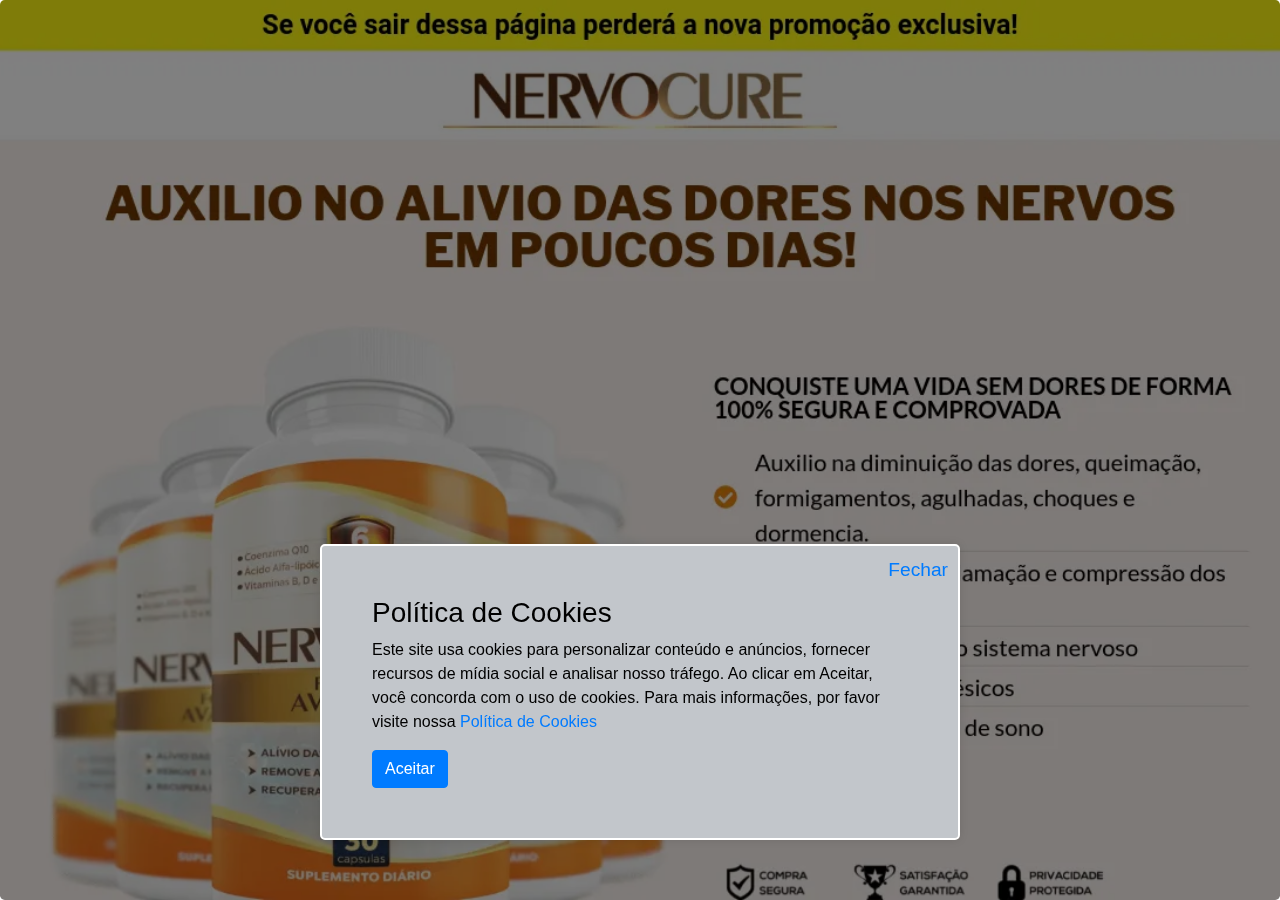
<file: index.html>
<!DOCTYPE html>

    <html lang="pt-PT">

    
<!-- Added by HTTrack --><meta http-equiv="content-type" content="text/html;charset=UTF-8" /><!-- /Added by HTTrack -->
<head>

        
    <meta itemprop="name" content="My Blog">
    <meta itemprop="description" content="My WordPress Blog">
    <meta name="description" content="My WordPress Blog">
    <meta property="og:title" content="My Blog"/>
    <meta property="og:description" content="My WordPress Blog"><meta property="og:url" content="nervocure.html">
    <meta property="og:type" content="website"><meta name="twitter:title" content="My Blog">
    <meta name="twitter:description" content="My WordPress Blog">
    <meta name="twitter:card" content="summary"><meta name="viewport" content="width=device-width, initial-scale=1.0"> <title>Nervocure</title>        <meta charset="UTF-8">
        <link rel="stylesheet" href="wp-content/plugins/super-presell/assets/bootstrap/css/bootstrap.min.css">

        <style>

            .topCopyDesk {
                display: block;
            }

            .topCopyMobi {
                display: none;
            }

            .cookie-popup {
                position: fixed;
                bottom: 60px;
                left: 50%;
                transform: translateX(-50%);
                background-color: #C2C6CB;
                border: white 2px solid;
                color: black;
                padding: 50px;
                border-radius: 5px;
                z-index: 1000;
                box-shadow: 0 0 10px rgba(0, 0, 0, 0.1);
            }

            .close-btn {
                background: none;
                border: none;
                font-size: 1.2rem;
                position: absolute;
                top: 10px;
                right: 10px;
                cursor: pointer;
            }

            @media (max-width: 767px) {

                .topCopyDesk {
                    display: none;
                }

                .topCopyMobi {
                    display: block;
                }

                .cookie-popupMob {
                    position: fixed;
                    bottom: 60px;
                    left: 5%;
                    max-width: 90%;
                    background-color: #C2C6CB;
                    border: white 2px solid;
                    color: black;
                    padding: 50px;
                    border-radius: 5px;
                    z-index: 1000;
                    box-shadow: 0 0 10px rgba(0, 0, 0, 0.1);
                }

            }
        </style>
            <link rel="icon" href="nervocure.jpg" type="image/jpeg">

    </head>
    <body style="background-color: #ffffff;">

    
    <div class="topCopyDesk">
        <div class="jumbotron d-flex align-items-center min-vh-100" style="background-color: #ffffff; padding: 0px; margin:0px; height: 100%;  background-image: url([data-uri]); filter: brightness(50%); background-position: top; background-size: cover; background-repeat: no-repeat;">
            <div class="container"></div>
        </div>

        <div class="cookie-popup">
            <a href="./nervocure.html" class="close-btn" id="close-popup">Fechar</a>
            <h3>Política de Cookies</h3>
            <p>
                Este site usa cookies para personalizar conteúdo e anúncios, fornecer recursos de mídia social e analisar nosso tráfego. Ao clicar em Aceitar, você concorda com o uso de cookies. Para mais informações, por favor visite nossa <a href="./nervocure.html">Política de Cookies</a>
            </p>
            <a href="./nervocure.html" id="accept-cookies" class="btn btn-primary">Aceitar</a>
        </div>
    </div>

    <div class="topCopyMobi">
        <div class="jumbotron d-flex align-items-center min-vh-100" style="background-color: #ffffff; padding: 0px; margin:0px; height: 100%; background-image: url([data-uri]); filter: brightness(50%); background-position: top; background-size: cover; background-repeat: no-repeat;">
            <div class="container"></div>
        </div>

        <div  class="cookie-popupMob">
            <a href="./nervocure.html" class="close-btn" id="close-popup">Fechar</a>
            <h3>Política de Cookies</h3>
            <p>
                Este site usa cookies para personalizar conteúdo e anúncios, fornecer recursos de mídia social e analisar nosso tráfego. Ao clicar em Aceitar, você concorda com o uso de cookies. Para mais informações, por favor visite nossa <a href="./nervocure.html">Política de Cookies</a>
            </p>
            <a href="./nervocure.html" id="accept-cookies" class="btn btn-primary">Aceitar</a>
        </div>

    </div>

    <script type='text/javascript' src='wp-content/plugins/super-presell/assets/js/jquery.min.js'></script>

    

        </body>
    
</html>
</file>
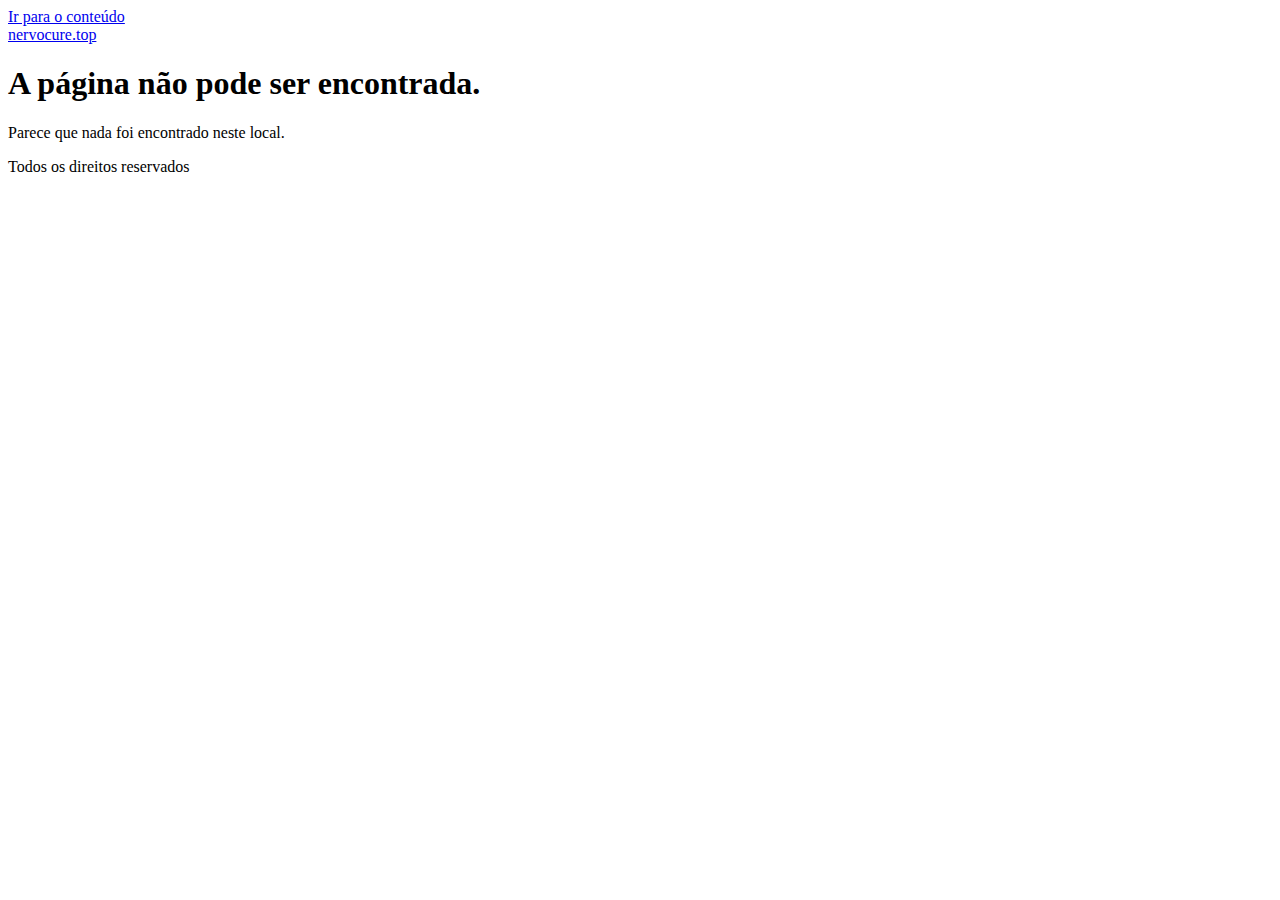
<file: OPR/index.html>
<!doctype html>
<html lang="pt-BR">
<head>
	<meta charset="UTF-8">
	<meta name="viewport" content="width=device-width, initial-scale=1">
	<link rel="profile" href="https://gmpg.org/xfn/11">
	<title>Página não encontrada &#8211; nervocure.top</title>
<meta name='robots' content='max-image-preview:large' />
<link rel="alternate" type="application/rss+xml" title="Feed para nervocure.top &raquo;" href="https://nervocure.top/feed/" />
<link rel="alternate" type="application/rss+xml" title="Feed de comentários para nervocure.top &raquo;" href="https://nervocure.top/comments/feed/" />
<script>
window._wpemojiSettings = {"baseUrl":"https:\/\/s.w.org\/images\/core\/emoji\/15.0.3\/72x72\/","ext":".png","svgUrl":"https:\/\/s.w.org\/images\/core\/emoji\/15.0.3\/svg\/","svgExt":".svg","source":{"concatemoji":"https:\/\/nervocure.top\/wp-includes\/js\/wp-emoji-release.min.js?ver=6.5.5"}};
/*! This file is auto-generated */
!function(i,n){var o,s,e;function c(e){try{var t={supportTests:e,timestamp:(new Date).valueOf()};sessionStorage.setItem(o,JSON.stringify(t))}catch(e){}}function p(e,t,n){e.clearRect(0,0,e.canvas.width,e.canvas.height),e.fillText(t,0,0);var t=new Uint32Array(e.getImageData(0,0,e.canvas.width,e.canvas.height).data),r=(e.clearRect(0,0,e.canvas.width,e.canvas.height),e.fillText(n,0,0),new Uint32Array(e.getImageData(0,0,e.canvas.width,e.canvas.height).data));return t.every(function(e,t){return e===r[t]})}function u(e,t,n){switch(t){case"flag":return n(e,"\ud83c\udff3\ufe0f\u200d\u26a7\ufe0f","\ud83c\udff3\ufe0f\u200b\u26a7\ufe0f")?!1:!n(e,"\ud83c\uddfa\ud83c\uddf3","\ud83c\uddfa\u200b\ud83c\uddf3")&&!n(e,"\ud83c\udff4\udb40\udc67\udb40\udc62\udb40\udc65\udb40\udc6e\udb40\udc67\udb40\udc7f","\ud83c\udff4\u200b\udb40\udc67\u200b\udb40\udc62\u200b\udb40\udc65\u200b\udb40\udc6e\u200b\udb40\udc67\u200b\udb40\udc7f");case"emoji":return!n(e,"\ud83d\udc26\u200d\u2b1b","\ud83d\udc26\u200b\u2b1b")}return!1}function f(e,t,n){var r="undefined"!=typeof WorkerGlobalScope&&self instanceof WorkerGlobalScope?new OffscreenCanvas(300,150):i.createElement("canvas"),a=r.getContext("2d",{willReadFrequently:!0}),o=(a.textBaseline="top",a.font="600 32px Arial",{});return e.forEach(function(e){o[e]=t(a,e,n)}),o}function t(e){var t=i.createElement("script");t.src=e,t.defer=!0,i.head.appendChild(t)}"undefined"!=typeof Promise&&(o="wpEmojiSettingsSupports",s=["flag","emoji"],n.supports={everything:!0,everythingExceptFlag:!0},e=new Promise(function(e){i.addEventListener("DOMContentLoaded",e,{once:!0})}),new Promise(function(t){var n=function(){try{var e=JSON.parse(sessionStorage.getItem(o));if("object"==typeof e&&"number"==typeof e.timestamp&&(new Date).valueOf()<e.timestamp+604800&&"object"==typeof e.supportTests)return e.supportTests}catch(e){}return null}();if(!n){if("undefined"!=typeof Worker&&"undefined"!=typeof OffscreenCanvas&&"undefined"!=typeof URL&&URL.createObjectURL&&"undefined"!=typeof Blob)try{var e="postMessage("+f.toString()+"("+[JSON.stringify(s),u.toString(),p.toString()].join(",")+"));",r=new Blob([e],{type:"text/javascript"}),a=new Worker(URL.createObjectURL(r),{name:"wpTestEmojiSupports"});return void(a.onmessage=function(e){c(n=e.data),a.terminate(),t(n)})}catch(e){}c(n=f(s,u,p))}t(n)}).then(function(e){for(var t in e)n.supports[t]=e[t],n.supports.everything=n.supports.everything&&n.supports[t],"flag"!==t&&(n.supports.everythingExceptFlag=n.supports.everythingExceptFlag&&n.supports[t]);n.supports.everythingExceptFlag=n.supports.everythingExceptFlag&&!n.supports.flag,n.DOMReady=!1,n.readyCallback=function(){n.DOMReady=!0}}).then(function(){return e}).then(function(){var e;n.supports.everything||(n.readyCallback(),(e=n.source||{}).concatemoji?t(e.concatemoji):e.wpemoji&&e.twemoji&&(t(e.twemoji),t(e.wpemoji)))}))}((window,document),window._wpemojiSettings);
</script>
<style id='wp-emoji-styles-inline-css'>

	img.wp-smiley, img.emoji {
		display: inline !important;
		border: none !important;
		box-shadow: none !important;
		height: 1em !important;
		width: 1em !important;
		margin: 0 0.07em !important;
		vertical-align: -0.1em !important;
		background: none !important;
		padding: 0 !important;
	}
</style>
<link rel='stylesheet' id='wp-block-library-css' href='https://nervocure.top/wp-includes/css/dist/block-library/style.min.css?ver=6.5.5' media='all' />
<style id='classic-theme-styles-inline-css'>
/*! This file is auto-generated */
.wp-block-button__link{color:#fff;background-color:#32373c;border-radius:9999px;box-shadow:none;text-decoration:none;padding:calc(.667em + 2px) calc(1.333em + 2px);font-size:1.125em}.wp-block-file__button{background:#32373c;color:#fff;text-decoration:none}
</style>
<style id='global-styles-inline-css'>
body{--wp--preset--color--black: #000000;--wp--preset--color--cyan-bluish-gray: #abb8c3;--wp--preset--color--white: #ffffff;--wp--preset--color--pale-pink: #f78da7;--wp--preset--color--vivid-red: #cf2e2e;--wp--preset--color--luminous-vivid-orange: #ff6900;--wp--preset--color--luminous-vivid-amber: #fcb900;--wp--preset--color--light-green-cyan: #7bdcb5;--wp--preset--color--vivid-green-cyan: #00d084;--wp--preset--color--pale-cyan-blue: #8ed1fc;--wp--preset--color--vivid-cyan-blue: #0693e3;--wp--preset--color--vivid-purple: #9b51e0;--wp--preset--gradient--vivid-cyan-blue-to-vivid-purple: linear-gradient(135deg,rgba(6,147,227,1) 0%,rgb(155,81,224) 100%);--wp--preset--gradient--light-green-cyan-to-vivid-green-cyan: linear-gradient(135deg,rgb(122,220,180) 0%,rgb(0,208,130) 100%);--wp--preset--gradient--luminous-vivid-amber-to-luminous-vivid-orange: linear-gradient(135deg,rgba(252,185,0,1) 0%,rgba(255,105,0,1) 100%);--wp--preset--gradient--luminous-vivid-orange-to-vivid-red: linear-gradient(135deg,rgba(255,105,0,1) 0%,rgb(207,46,46) 100%);--wp--preset--gradient--very-light-gray-to-cyan-bluish-gray: linear-gradient(135deg,rgb(238,238,238) 0%,rgb(169,184,195) 100%);--wp--preset--gradient--cool-to-warm-spectrum: linear-gradient(135deg,rgb(74,234,220) 0%,rgb(151,120,209) 20%,rgb(207,42,186) 40%,rgb(238,44,130) 60%,rgb(251,105,98) 80%,rgb(254,248,76) 100%);--wp--preset--gradient--blush-light-purple: linear-gradient(135deg,rgb(255,206,236) 0%,rgb(152,150,240) 100%);--wp--preset--gradient--blush-bordeaux: linear-gradient(135deg,rgb(254,205,165) 0%,rgb(254,45,45) 50%,rgb(107,0,62) 100%);--wp--preset--gradient--luminous-dusk: linear-gradient(135deg,rgb(255,203,112) 0%,rgb(199,81,192) 50%,rgb(65,88,208) 100%);--wp--preset--gradient--pale-ocean: linear-gradient(135deg,rgb(255,245,203) 0%,rgb(182,227,212) 50%,rgb(51,167,181) 100%);--wp--preset--gradient--electric-grass: linear-gradient(135deg,rgb(202,248,128) 0%,rgb(113,206,126) 100%);--wp--preset--gradient--midnight: linear-gradient(135deg,rgb(2,3,129) 0%,rgb(40,116,252) 100%);--wp--preset--font-size--small: 13px;--wp--preset--font-size--medium: 20px;--wp--preset--font-size--large: 36px;--wp--preset--font-size--x-large: 42px;--wp--preset--spacing--20: 0.44rem;--wp--preset--spacing--30: 0.67rem;--wp--preset--spacing--40: 1rem;--wp--preset--spacing--50: 1.5rem;--wp--preset--spacing--60: 2.25rem;--wp--preset--spacing--70: 3.38rem;--wp--preset--spacing--80: 5.06rem;--wp--preset--shadow--natural: 6px 6px 9px rgba(0, 0, 0, 0.2);--wp--preset--shadow--deep: 12px 12px 50px rgba(0, 0, 0, 0.4);--wp--preset--shadow--sharp: 6px 6px 0px rgba(0, 0, 0, 0.2);--wp--preset--shadow--outlined: 6px 6px 0px -3px rgba(255, 255, 255, 1), 6px 6px rgba(0, 0, 0, 1);--wp--preset--shadow--crisp: 6px 6px 0px rgba(0, 0, 0, 1);}:where(.is-layout-flex){gap: 0.5em;}:where(.is-layout-grid){gap: 0.5em;}body .is-layout-flex{display: flex;}body .is-layout-flex{flex-wrap: wrap;align-items: center;}body .is-layout-flex > *{margin: 0;}body .is-layout-grid{display: grid;}body .is-layout-grid > *{margin: 0;}:where(.wp-block-columns.is-layout-flex){gap: 2em;}:where(.wp-block-columns.is-layout-grid){gap: 2em;}:where(.wp-block-post-template.is-layout-flex){gap: 1.25em;}:where(.wp-block-post-template.is-layout-grid){gap: 1.25em;}.has-black-color{color: var(--wp--preset--color--black) !important;}.has-cyan-bluish-gray-color{color: var(--wp--preset--color--cyan-bluish-gray) !important;}.has-white-color{color: var(--wp--preset--color--white) !important;}.has-pale-pink-color{color: var(--wp--preset--color--pale-pink) !important;}.has-vivid-red-color{color: var(--wp--preset--color--vivid-red) !important;}.has-luminous-vivid-orange-color{color: var(--wp--preset--color--luminous-vivid-orange) !important;}.has-luminous-vivid-amber-color{color: var(--wp--preset--color--luminous-vivid-amber) !important;}.has-light-green-cyan-color{color: var(--wp--preset--color--light-green-cyan) !important;}.has-vivid-green-cyan-color{color: var(--wp--preset--color--vivid-green-cyan) !important;}.has-pale-cyan-blue-color{color: var(--wp--preset--color--pale-cyan-blue) !important;}.has-vivid-cyan-blue-color{color: var(--wp--preset--color--vivid-cyan-blue) !important;}.has-vivid-purple-color{color: var(--wp--preset--color--vivid-purple) !important;}.has-black-background-color{background-color: var(--wp--preset--color--black) !important;}.has-cyan-bluish-gray-background-color{background-color: var(--wp--preset--color--cyan-bluish-gray) !important;}.has-white-background-color{background-color: var(--wp--preset--color--white) !important;}.has-pale-pink-background-color{background-color: var(--wp--preset--color--pale-pink) !important;}.has-vivid-red-background-color{background-color: var(--wp--preset--color--vivid-red) !important;}.has-luminous-vivid-orange-background-color{background-color: var(--wp--preset--color--luminous-vivid-orange) !important;}.has-luminous-vivid-amber-background-color{background-color: var(--wp--preset--color--luminous-vivid-amber) !important;}.has-light-green-cyan-background-color{background-color: var(--wp--preset--color--light-green-cyan) !important;}.has-vivid-green-cyan-background-color{background-color: var(--wp--preset--color--vivid-green-cyan) !important;}.has-pale-cyan-blue-background-color{background-color: var(--wp--preset--color--pale-cyan-blue) !important;}.has-vivid-cyan-blue-background-color{background-color: var(--wp--preset--color--vivid-cyan-blue) !important;}.has-vivid-purple-background-color{background-color: var(--wp--preset--color--vivid-purple) !important;}.has-black-border-color{border-color: var(--wp--preset--color--black) !important;}.has-cyan-bluish-gray-border-color{border-color: var(--wp--preset--color--cyan-bluish-gray) !important;}.has-white-border-color{border-color: var(--wp--preset--color--white) !important;}.has-pale-pink-border-color{border-color: var(--wp--preset--color--pale-pink) !important;}.has-vivid-red-border-color{border-color: var(--wp--preset--color--vivid-red) !important;}.has-luminous-vivid-orange-border-color{border-color: var(--wp--preset--color--luminous-vivid-orange) !important;}.has-luminous-vivid-amber-border-color{border-color: var(--wp--preset--color--luminous-vivid-amber) !important;}.has-light-green-cyan-border-color{border-color: var(--wp--preset--color--light-green-cyan) !important;}.has-vivid-green-cyan-border-color{border-color: var(--wp--preset--color--vivid-green-cyan) !important;}.has-pale-cyan-blue-border-color{border-color: var(--wp--preset--color--pale-cyan-blue) !important;}.has-vivid-cyan-blue-border-color{border-color: var(--wp--preset--color--vivid-cyan-blue) !important;}.has-vivid-purple-border-color{border-color: var(--wp--preset--color--vivid-purple) !important;}.has-vivid-cyan-blue-to-vivid-purple-gradient-background{background: var(--wp--preset--gradient--vivid-cyan-blue-to-vivid-purple) !important;}.has-light-green-cyan-to-vivid-green-cyan-gradient-background{background: var(--wp--preset--gradient--light-green-cyan-to-vivid-green-cyan) !important;}.has-luminous-vivid-amber-to-luminous-vivid-orange-gradient-background{background: var(--wp--preset--gradient--luminous-vivid-amber-to-luminous-vivid-orange) !important;}.has-luminous-vivid-orange-to-vivid-red-gradient-background{background: var(--wp--preset--gradient--luminous-vivid-orange-to-vivid-red) !important;}.has-very-light-gray-to-cyan-bluish-gray-gradient-background{background: var(--wp--preset--gradient--very-light-gray-to-cyan-bluish-gray) !important;}.has-cool-to-warm-spectrum-gradient-background{background: var(--wp--preset--gradient--cool-to-warm-spectrum) !important;}.has-blush-light-purple-gradient-background{background: var(--wp--preset--gradient--blush-light-purple) !important;}.has-blush-bordeaux-gradient-background{background: var(--wp--preset--gradient--blush-bordeaux) !important;}.has-luminous-dusk-gradient-background{background: var(--wp--preset--gradient--luminous-dusk) !important;}.has-pale-ocean-gradient-background{background: var(--wp--preset--gradient--pale-ocean) !important;}.has-electric-grass-gradient-background{background: var(--wp--preset--gradient--electric-grass) !important;}.has-midnight-gradient-background{background: var(--wp--preset--gradient--midnight) !important;}.has-small-font-size{font-size: var(--wp--preset--font-size--small) !important;}.has-medium-font-size{font-size: var(--wp--preset--font-size--medium) !important;}.has-large-font-size{font-size: var(--wp--preset--font-size--large) !important;}.has-x-large-font-size{font-size: var(--wp--preset--font-size--x-large) !important;}
.wp-block-navigation a:where(:not(.wp-element-button)){color: inherit;}
:where(.wp-block-post-template.is-layout-flex){gap: 1.25em;}:where(.wp-block-post-template.is-layout-grid){gap: 1.25em;}
:where(.wp-block-columns.is-layout-flex){gap: 2em;}:where(.wp-block-columns.is-layout-grid){gap: 2em;}
.wp-block-pullquote{font-size: 1.5em;line-height: 1.6;}
</style>
<link rel='stylesheet' id='hello-elementor-css' href='https://nervocure.top/wp-content/themes/hello-elementor/style.min.css?ver=3.1.0' media='all' />
<link rel='stylesheet' id='hello-elementor-theme-style-css' href='https://nervocure.top/wp-content/themes/hello-elementor/theme.min.css?ver=3.1.0' media='all' />
<link rel='stylesheet' id='hello-elementor-header-footer-css' href='https://nervocure.top/wp-content/themes/hello-elementor/header-footer.min.css?ver=3.1.0' media='all' />
<link rel='stylesheet' id='elementor-frontend-css' href='https://nervocure.top/wp-content/plugins/elementor/assets/css/frontend-lite.min.css?ver=3.22.2' media='all' />
<link rel='stylesheet' id='elementor-post-5-css' href='https://nervocure.top/wp-content/uploads/elementor/css/post-5.css?ver=1719243953' media='all' />
<link rel='stylesheet' id='google-fonts-1-css' href='https://fonts.googleapis.com/css?family=Roboto%3A100%2C100italic%2C200%2C200italic%2C300%2C300italic%2C400%2C400italic%2C500%2C500italic%2C600%2C600italic%2C700%2C700italic%2C800%2C800italic%2C900%2C900italic%7CRoboto+Slab%3A100%2C100italic%2C200%2C200italic%2C300%2C300italic%2C400%2C400italic%2C500%2C500italic%2C600%2C600italic%2C700%2C700italic%2C800%2C800italic%2C900%2C900italic&#038;display=swap&#038;ver=6.5.5' media='all' />
<link rel="preconnect" href="https://fonts.gstatic.com/" crossorigin><link rel="https://api.w.org/" href="https://nervocure.top/wp-json/" /><link rel="EditURI" type="application/rsd+xml" title="RSD" href="https://nervocure.top/xmlrpc.php?rsd" />
<meta name="generator" content="WordPress 6.5.5" />
<meta name="generator" content="Elementor 3.22.2; features: e_optimized_assets_loading, e_optimized_css_loading, e_font_icon_svg, additional_custom_breakpoints, e_optimized_control_loading, e_lazyload; settings: css_print_method-external, google_font-enabled, font_display-swap">
			<style>
				.e-con.e-parent:nth-of-type(n+4):not(.e-lazyloaded):not(.e-no-lazyload),
				.e-con.e-parent:nth-of-type(n+4):not(.e-lazyloaded):not(.e-no-lazyload) * {
					background-image: none !important;
				}
				@media screen and (max-height: 1024px) {
					.e-con.e-parent:nth-of-type(n+3):not(.e-lazyloaded):not(.e-no-lazyload),
					.e-con.e-parent:nth-of-type(n+3):not(.e-lazyloaded):not(.e-no-lazyload) * {
						background-image: none !important;
					}
				}
				@media screen and (max-height: 640px) {
					.e-con.e-parent:nth-of-type(n+2):not(.e-lazyloaded):not(.e-no-lazyload),
					.e-con.e-parent:nth-of-type(n+2):not(.e-lazyloaded):not(.e-no-lazyload) * {
						background-image: none !important;
					}
				}
			</style>
			</head>
<body class="error404 elementor-default elementor-kit-5">


<a class="skip-link screen-reader-text" href="#content">Ir para o conteúdo</a>

<header id="site-header" class="site-header dynamic-header ">
	<div class="header-inner">
		<div class="site-branding show-title">
							<div class="site-title show">
					<a href="https://ev.braip.com/ref?pv=projk628&af=afinegg39v" title="Página inicial" rel="home">
						nervocure.top					</a>
				</div>
					</div>

					</div>
</header>
<main id="content" class="site-main">

			<div class="page-header">
			<h1 class="entry-title">A página não pode ser encontrada.</h1>
		</div>
	
	<div class="page-content">
		<p>Parece que nada foi encontrado neste local.</p>
	</div>

</main>
<footer id="site-footer" class="site-footer dynamic-footer footer-has-copyright">
	<div class="footer-inner">
		<div class="site-branding show-logo">
					</div>

		
					<div class="copyright show">
				<p>Todos os direitos reservados</p>
			</div>
			</div>
</footer>

			<script type='text/javascript'>
				const lazyloadRunObserver = () => {
					const lazyloadBackgrounds = document.querySelectorAll( `.e-con.e-parent:not(.e-lazyloaded)` );
					const lazyloadBackgroundObserver = new IntersectionObserver( ( entries ) => {
						entries.forEach( ( entry ) => {
							if ( entry.isIntersecting ) {
								let lazyloadBackground = entry.target;
								if( lazyloadBackground ) {
									lazyloadBackground.classList.add( 'e-lazyloaded' );
								}
								lazyloadBackgroundObserver.unobserve( entry.target );
							}
						});
					}, { rootMargin: '200px 0px 200px 0px' } );
					lazyloadBackgrounds.forEach( ( lazyloadBackground ) => {
						lazyloadBackgroundObserver.observe( lazyloadBackground );
					} );
				};
				const events = [
					'DOMContentLoaded',
					'elementor/lazyload/observe',
				];
				events.forEach( ( event ) => {
					document.addEventListener( event, lazyloadRunObserver );
				} );
			</script>
			<script src="https://nervocure.top/wp-content/themes/hello-elementor/assets/js/hello-frontend.min.js?ver=3.1.0" id="hello-theme-frontend-js"></script>

</body>
</html>


<!-- Page cached by LiteSpeed Cache 6.3.0.1 on 2024-08-11 23:59:17 -->
</file>
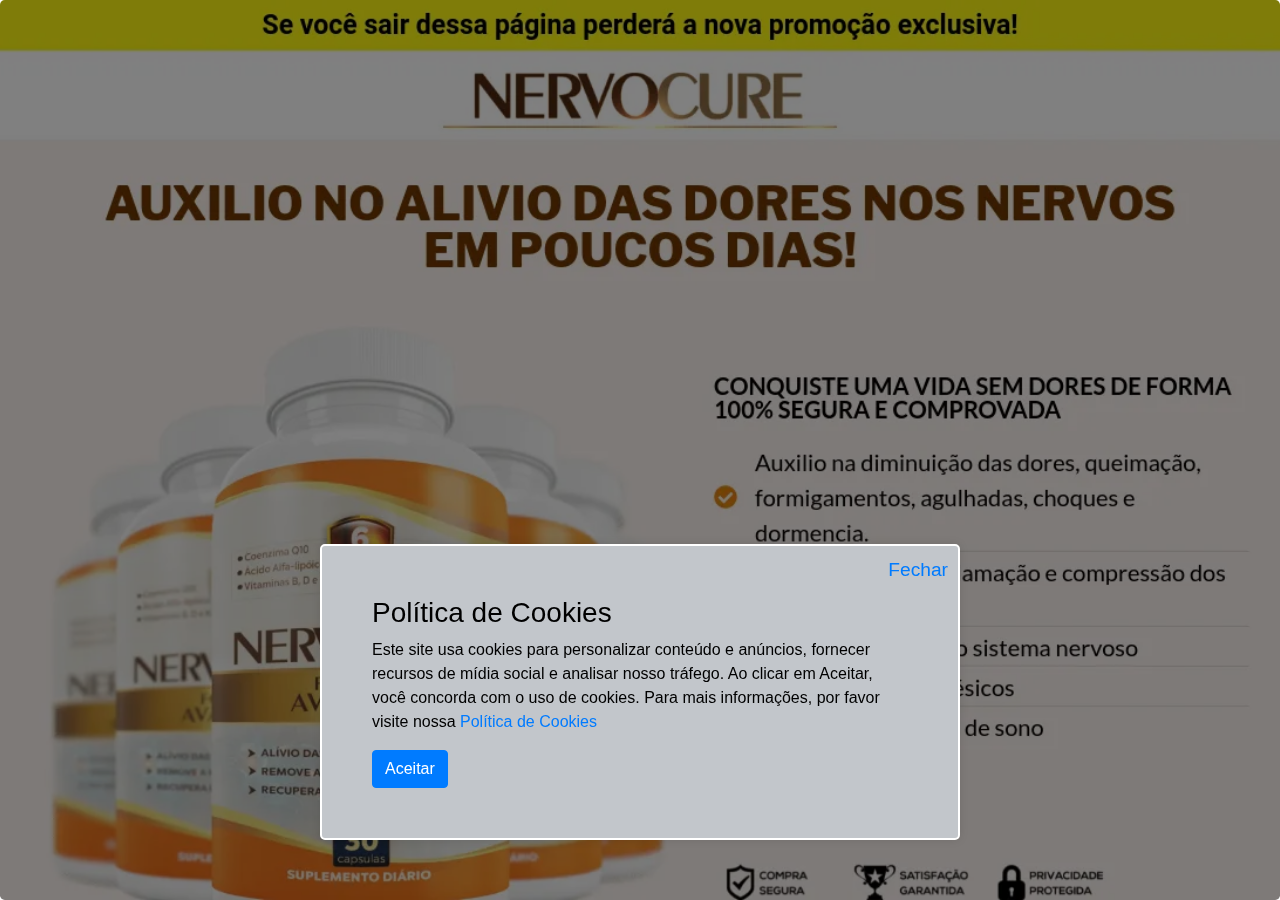
<file: desconto.html>
<!DOCTYPE html>

<html lang="pt-PT">


<!-- Added by HTTrack --><meta http-equiv="content-type" content="text/html;charset=UTF-8" /><!-- /Added by HTTrack -->
<head>

    
<meta itemprop="name" content="My Blog">
<meta itemprop="description" content="My WordPress Blog">
<meta name="description" content="My WordPress Blog">
<meta property="og:title" content="My Blog"/>
<meta property="og:description" content="My WordPress Blog"><meta property="og:url" content="nervocure.html">
<meta property="og:type" content="website"><meta name="twitter:title" content="My Blog">
<meta name="twitter:description" content="My WordPress Blog">
<meta name="twitter:card" content="summary"><meta name="viewport" content="width=device-width, initial-scale=1.0"> <title>Nervocure</title>        <meta charset="UTF-8">
    <link rel="stylesheet" href="wp-content/plugins/super-presell/assets/bootstrap/css/bootstrap.min.css">

    <style>

        .topCopyDesk {
            display: block;
        }

        .topCopyMobi {
            display: none;
        }

        .cookie-popup {
            position: fixed;
            bottom: 60px;
            left: 50%;
            transform: translateX(-50%);
            background-color: #C2C6CB;
            border: white 2px solid;
            color: black;
            padding: 50px;
            border-radius: 5px;
            z-index: 1000;
            box-shadow: 0 0 10px rgba(0, 0, 0, 0.1);
        }

        .close-btn {
            background: none;
            border: none;
            font-size: 1.2rem;
            position: absolute;
            top: 10px;
            right: 10px;
            cursor: pointer;
        }

        @media (max-width: 767px) {

            .topCopyDesk {
                display: none;
            }

            .topCopyMobi {
                display: block;
            }

            .cookie-popupMob {
                position: fixed;
                bottom: 60px;
                left: 5%;
                max-width: 90%;
                background-color: #C2C6CB;
                border: white 2px solid;
                color: black;
                padding: 50px;
                border-radius: 5px;
                z-index: 1000;
                box-shadow: 0 0 10px rgba(0, 0, 0, 0.1);
            }

        }
    </style>
        <link rel="icon" href="nervocure.jpg" type="image/jpeg">

</head>
<body style="background-color: #ffffff;">


<div class="topCopyDesk">
    <div class="jumbotron d-flex align-items-center min-vh-100" style="background-color: #ffffff; padding: 0px; margin:0px; height: 100%;  background-image: url([data-uri]); filter: brightness(50%); background-position: top; background-size: cover; background-repeat: no-repeat;">
        <div class="container"></div>
    </div>

    <div class="cookie-popup">
        <a href="./nervocure.html" class="close-btn" id="close-popup">Fechar</a>
        <h3>Política de Cookies</h3>
        <p>
            Este site usa cookies para personalizar conteúdo e anúncios, fornecer recursos de mídia social e analisar nosso tráfego. Ao clicar em Aceitar, você concorda com o uso de cookies. Para mais informações, por favor visite nossa <a href="./nervocure.html">Política de Cookies</a>
        </p>
        <a href="./nervocure.html" id="accept-cookies" class="btn btn-primary">Aceitar</a>
    </div>
</div>

<div class="topCopyMobi">
    <div class="jumbotron d-flex align-items-center min-vh-100" style="background-color: #ffffff; padding: 0px; margin:0px; height: 100%; background-image: url([data-uri]); filter: brightness(50%); background-position: top; background-size: cover; background-repeat: no-repeat;">
        <div class="container"></div>
    </div>

    <div  class="cookie-popupMob">
        <a href="./nervocure.html" class="close-btn" id="close-popup">Fechar</a>
        <h3>Política de Cookies</h3>
        <p>
            Este site usa cookies para personalizar conteúdo e anúncios, fornecer recursos de mídia social e analisar nosso tráfego. Ao clicar em Aceitar, você concorda com o uso de cookies. Para mais informações, por favor visite nossa <a href="./nervocure.html">Política de Cookies</a>
        </p>
        <a href="./nervocure.html" id="accept-cookies" class="btn btn-primary">Aceitar</a>
    </div>

</div>

<script type='text/javascript' src='wp-content/plugins/super-presell/assets/js/jquery.min.js'></script>



    </body>

</html>
</file>
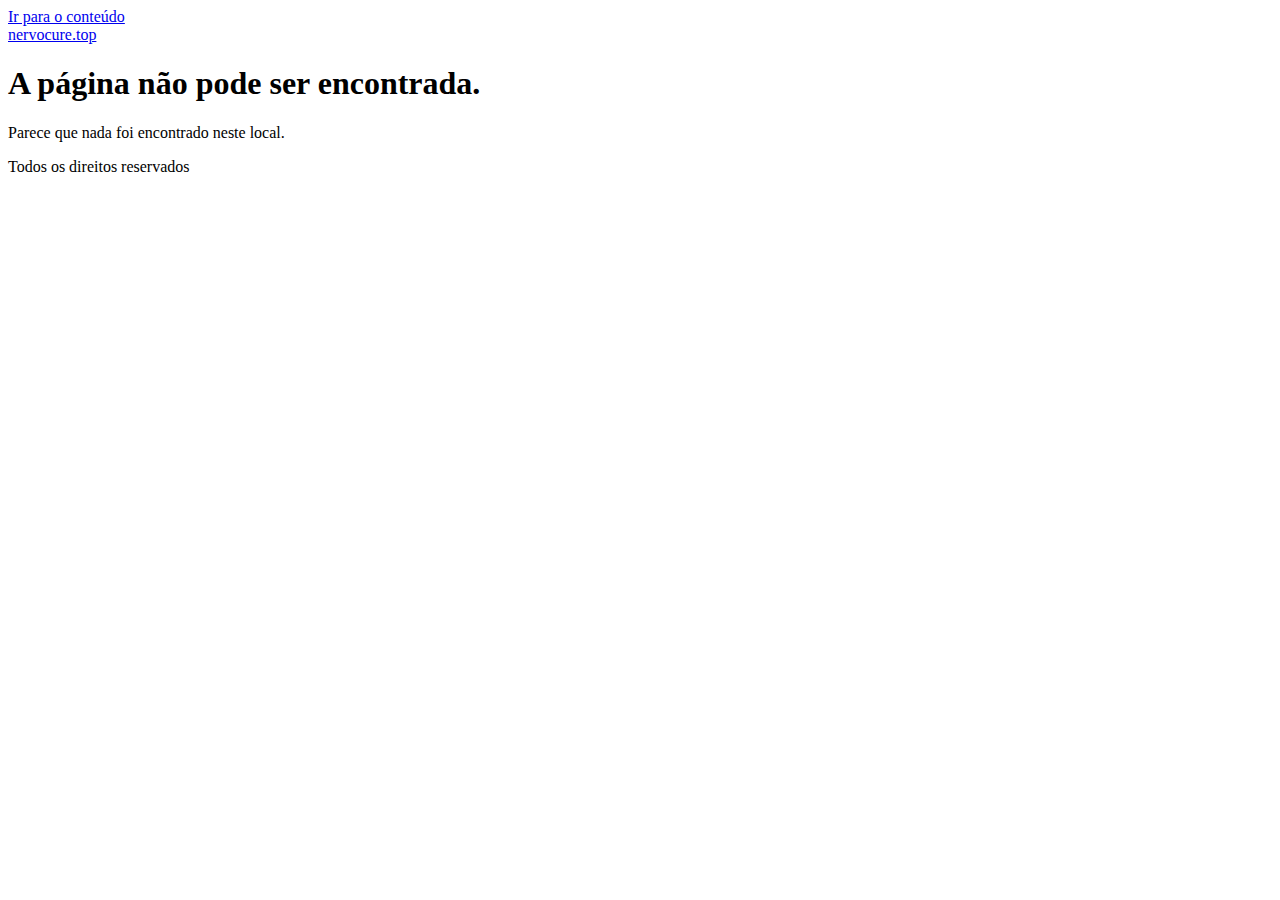
<file: wa.html>
<!doctype html>
<html lang="pt-BR">
<head>
	<meta charset="UTF-8">
	<meta name="viewport" content="width=device-width, initial-scale=1">
	<link rel="profile" href="https://gmpg.org/xfn/11">
	<title>Página não encontrada &#8211; nervocure.top</title>
<meta name='robots' content='max-image-preview:large' />
<link rel="alternate" type="application/rss+xml" title="Feed para nervocure.top &raquo;" href="https://nervocure.top/feed/" />
<link rel="alternate" type="application/rss+xml" title="Feed de comentários para nervocure.top &raquo;" href="https://nervocure.top/comments/feed/" />
<script>
window._wpemojiSettings = {"baseUrl":"https:\/\/s.w.org\/images\/core\/emoji\/15.0.3\/72x72\/","ext":".png","svgUrl":"https:\/\/s.w.org\/images\/core\/emoji\/15.0.3\/svg\/","svgExt":".svg","source":{"concatemoji":"https:\/\/nervocure.top\/wp-includes\/js\/wp-emoji-release.min.js?ver=6.5.5"}};
/*! This file is auto-generated */
!function(i,n){var o,s,e;function c(e){try{var t={supportTests:e,timestamp:(new Date).valueOf()};sessionStorage.setItem(o,JSON.stringify(t))}catch(e){}}function p(e,t,n){e.clearRect(0,0,e.canvas.width,e.canvas.height),e.fillText(t,0,0);var t=new Uint32Array(e.getImageData(0,0,e.canvas.width,e.canvas.height).data),r=(e.clearRect(0,0,e.canvas.width,e.canvas.height),e.fillText(n,0,0),new Uint32Array(e.getImageData(0,0,e.canvas.width,e.canvas.height).data));return t.every(function(e,t){return e===r[t]})}function u(e,t,n){switch(t){case"flag":return n(e,"\ud83c\udff3\ufe0f\u200d\u26a7\ufe0f","\ud83c\udff3\ufe0f\u200b\u26a7\ufe0f")?!1:!n(e,"\ud83c\uddfa\ud83c\uddf3","\ud83c\uddfa\u200b\ud83c\uddf3")&&!n(e,"\ud83c\udff4\udb40\udc67\udb40\udc62\udb40\udc65\udb40\udc6e\udb40\udc67\udb40\udc7f","\ud83c\udff4\u200b\udb40\udc67\u200b\udb40\udc62\u200b\udb40\udc65\u200b\udb40\udc6e\u200b\udb40\udc67\u200b\udb40\udc7f");case"emoji":return!n(e,"\ud83d\udc26\u200d\u2b1b","\ud83d\udc26\u200b\u2b1b")}return!1}function f(e,t,n){var r="undefined"!=typeof WorkerGlobalScope&&self instanceof WorkerGlobalScope?new OffscreenCanvas(300,150):i.createElement("canvas"),a=r.getContext("2d",{willReadFrequently:!0}),o=(a.textBaseline="top",a.font="600 32px Arial",{});return e.forEach(function(e){o[e]=t(a,e,n)}),o}function t(e){var t=i.createElement("script");t.src=e,t.defer=!0,i.head.appendChild(t)}"undefined"!=typeof Promise&&(o="wpEmojiSettingsSupports",s=["flag","emoji"],n.supports={everything:!0,everythingExceptFlag:!0},e=new Promise(function(e){i.addEventListener("DOMContentLoaded",e,{once:!0})}),new Promise(function(t){var n=function(){try{var e=JSON.parse(sessionStorage.getItem(o));if("object"==typeof e&&"number"==typeof e.timestamp&&(new Date).valueOf()<e.timestamp+604800&&"object"==typeof e.supportTests)return e.supportTests}catch(e){}return null}();if(!n){if("undefined"!=typeof Worker&&"undefined"!=typeof OffscreenCanvas&&"undefined"!=typeof URL&&URL.createObjectURL&&"undefined"!=typeof Blob)try{var e="postMessage("+f.toString()+"("+[JSON.stringify(s),u.toString(),p.toString()].join(",")+"));",r=new Blob([e],{type:"text/javascript"}),a=new Worker(URL.createObjectURL(r),{name:"wpTestEmojiSupports"});return void(a.onmessage=function(e){c(n=e.data),a.terminate(),t(n)})}catch(e){}c(n=f(s,u,p))}t(n)}).then(function(e){for(var t in e)n.supports[t]=e[t],n.supports.everything=n.supports.everything&&n.supports[t],"flag"!==t&&(n.supports.everythingExceptFlag=n.supports.everythingExceptFlag&&n.supports[t]);n.supports.everythingExceptFlag=n.supports.everythingExceptFlag&&!n.supports.flag,n.DOMReady=!1,n.readyCallback=function(){n.DOMReady=!0}}).then(function(){return e}).then(function(){var e;n.supports.everything||(n.readyCallback(),(e=n.source||{}).concatemoji?t(e.concatemoji):e.wpemoji&&e.twemoji&&(t(e.twemoji),t(e.wpemoji)))}))}((window,document),window._wpemojiSettings);
</script>
<style id='wp-emoji-styles-inline-css'>

	img.wp-smiley, img.emoji {
		display: inline !important;
		border: none !important;
		box-shadow: none !important;
		height: 1em !important;
		width: 1em !important;
		margin: 0 0.07em !important;
		vertical-align: -0.1em !important;
		background: none !important;
		padding: 0 !important;
	}
</style>
<link rel='stylesheet' id='wp-block-library-css' href='https://nervocure.top/wp-includes/css/dist/block-library/style.min.css?ver=6.5.5' media='all' />
<style id='classic-theme-styles-inline-css'>
/*! This file is auto-generated */
.wp-block-button__link{color:#fff;background-color:#32373c;border-radius:9999px;box-shadow:none;text-decoration:none;padding:calc(.667em + 2px) calc(1.333em + 2px);font-size:1.125em}.wp-block-file__button{background:#32373c;color:#fff;text-decoration:none}
</style>
<style id='global-styles-inline-css'>
body{--wp--preset--color--black: #000000;--wp--preset--color--cyan-bluish-gray: #abb8c3;--wp--preset--color--white: #ffffff;--wp--preset--color--pale-pink: #f78da7;--wp--preset--color--vivid-red: #cf2e2e;--wp--preset--color--luminous-vivid-orange: #ff6900;--wp--preset--color--luminous-vivid-amber: #fcb900;--wp--preset--color--light-green-cyan: #7bdcb5;--wp--preset--color--vivid-green-cyan: #00d084;--wp--preset--color--pale-cyan-blue: #8ed1fc;--wp--preset--color--vivid-cyan-blue: #0693e3;--wp--preset--color--vivid-purple: #9b51e0;--wp--preset--gradient--vivid-cyan-blue-to-vivid-purple: linear-gradient(135deg,rgba(6,147,227,1) 0%,rgb(155,81,224) 100%);--wp--preset--gradient--light-green-cyan-to-vivid-green-cyan: linear-gradient(135deg,rgb(122,220,180) 0%,rgb(0,208,130) 100%);--wp--preset--gradient--luminous-vivid-amber-to-luminous-vivid-orange: linear-gradient(135deg,rgba(252,185,0,1) 0%,rgba(255,105,0,1) 100%);--wp--preset--gradient--luminous-vivid-orange-to-vivid-red: linear-gradient(135deg,rgba(255,105,0,1) 0%,rgb(207,46,46) 100%);--wp--preset--gradient--very-light-gray-to-cyan-bluish-gray: linear-gradient(135deg,rgb(238,238,238) 0%,rgb(169,184,195) 100%);--wp--preset--gradient--cool-to-warm-spectrum: linear-gradient(135deg,rgb(74,234,220) 0%,rgb(151,120,209) 20%,rgb(207,42,186) 40%,rgb(238,44,130) 60%,rgb(251,105,98) 80%,rgb(254,248,76) 100%);--wp--preset--gradient--blush-light-purple: linear-gradient(135deg,rgb(255,206,236) 0%,rgb(152,150,240) 100%);--wp--preset--gradient--blush-bordeaux: linear-gradient(135deg,rgb(254,205,165) 0%,rgb(254,45,45) 50%,rgb(107,0,62) 100%);--wp--preset--gradient--luminous-dusk: linear-gradient(135deg,rgb(255,203,112) 0%,rgb(199,81,192) 50%,rgb(65,88,208) 100%);--wp--preset--gradient--pale-ocean: linear-gradient(135deg,rgb(255,245,203) 0%,rgb(182,227,212) 50%,rgb(51,167,181) 100%);--wp--preset--gradient--electric-grass: linear-gradient(135deg,rgb(202,248,128) 0%,rgb(113,206,126) 100%);--wp--preset--gradient--midnight: linear-gradient(135deg,rgb(2,3,129) 0%,rgb(40,116,252) 100%);--wp--preset--font-size--small: 13px;--wp--preset--font-size--medium: 20px;--wp--preset--font-size--large: 36px;--wp--preset--font-size--x-large: 42px;--wp--preset--spacing--20: 0.44rem;--wp--preset--spacing--30: 0.67rem;--wp--preset--spacing--40: 1rem;--wp--preset--spacing--50: 1.5rem;--wp--preset--spacing--60: 2.25rem;--wp--preset--spacing--70: 3.38rem;--wp--preset--spacing--80: 5.06rem;--wp--preset--shadow--natural: 6px 6px 9px rgba(0, 0, 0, 0.2);--wp--preset--shadow--deep: 12px 12px 50px rgba(0, 0, 0, 0.4);--wp--preset--shadow--sharp: 6px 6px 0px rgba(0, 0, 0, 0.2);--wp--preset--shadow--outlined: 6px 6px 0px -3px rgba(255, 255, 255, 1), 6px 6px rgba(0, 0, 0, 1);--wp--preset--shadow--crisp: 6px 6px 0px rgba(0, 0, 0, 1);}:where(.is-layout-flex){gap: 0.5em;}:where(.is-layout-grid){gap: 0.5em;}body .is-layout-flex{display: flex;}body .is-layout-flex{flex-wrap: wrap;align-items: center;}body .is-layout-flex > *{margin: 0;}body .is-layout-grid{display: grid;}body .is-layout-grid > *{margin: 0;}:where(.wp-block-columns.is-layout-flex){gap: 2em;}:where(.wp-block-columns.is-layout-grid){gap: 2em;}:where(.wp-block-post-template.is-layout-flex){gap: 1.25em;}:where(.wp-block-post-template.is-layout-grid){gap: 1.25em;}.has-black-color{color: var(--wp--preset--color--black) !important;}.has-cyan-bluish-gray-color{color: var(--wp--preset--color--cyan-bluish-gray) !important;}.has-white-color{color: var(--wp--preset--color--white) !important;}.has-pale-pink-color{color: var(--wp--preset--color--pale-pink) !important;}.has-vivid-red-color{color: var(--wp--preset--color--vivid-red) !important;}.has-luminous-vivid-orange-color{color: var(--wp--preset--color--luminous-vivid-orange) !important;}.has-luminous-vivid-amber-color{color: var(--wp--preset--color--luminous-vivid-amber) !important;}.has-light-green-cyan-color{color: var(--wp--preset--color--light-green-cyan) !important;}.has-vivid-green-cyan-color{color: var(--wp--preset--color--vivid-green-cyan) !important;}.has-pale-cyan-blue-color{color: var(--wp--preset--color--pale-cyan-blue) !important;}.has-vivid-cyan-blue-color{color: var(--wp--preset--color--vivid-cyan-blue) !important;}.has-vivid-purple-color{color: var(--wp--preset--color--vivid-purple) !important;}.has-black-background-color{background-color: var(--wp--preset--color--black) !important;}.has-cyan-bluish-gray-background-color{background-color: var(--wp--preset--color--cyan-bluish-gray) !important;}.has-white-background-color{background-color: var(--wp--preset--color--white) !important;}.has-pale-pink-background-color{background-color: var(--wp--preset--color--pale-pink) !important;}.has-vivid-red-background-color{background-color: var(--wp--preset--color--vivid-red) !important;}.has-luminous-vivid-orange-background-color{background-color: var(--wp--preset--color--luminous-vivid-orange) !important;}.has-luminous-vivid-amber-background-color{background-color: var(--wp--preset--color--luminous-vivid-amber) !important;}.has-light-green-cyan-background-color{background-color: var(--wp--preset--color--light-green-cyan) !important;}.has-vivid-green-cyan-background-color{background-color: var(--wp--preset--color--vivid-green-cyan) !important;}.has-pale-cyan-blue-background-color{background-color: var(--wp--preset--color--pale-cyan-blue) !important;}.has-vivid-cyan-blue-background-color{background-color: var(--wp--preset--color--vivid-cyan-blue) !important;}.has-vivid-purple-background-color{background-color: var(--wp--preset--color--vivid-purple) !important;}.has-black-border-color{border-color: var(--wp--preset--color--black) !important;}.has-cyan-bluish-gray-border-color{border-color: var(--wp--preset--color--cyan-bluish-gray) !important;}.has-white-border-color{border-color: var(--wp--preset--color--white) !important;}.has-pale-pink-border-color{border-color: var(--wp--preset--color--pale-pink) !important;}.has-vivid-red-border-color{border-color: var(--wp--preset--color--vivid-red) !important;}.has-luminous-vivid-orange-border-color{border-color: var(--wp--preset--color--luminous-vivid-orange) !important;}.has-luminous-vivid-amber-border-color{border-color: var(--wp--preset--color--luminous-vivid-amber) !important;}.has-light-green-cyan-border-color{border-color: var(--wp--preset--color--light-green-cyan) !important;}.has-vivid-green-cyan-border-color{border-color: var(--wp--preset--color--vivid-green-cyan) !important;}.has-pale-cyan-blue-border-color{border-color: var(--wp--preset--color--pale-cyan-blue) !important;}.has-vivid-cyan-blue-border-color{border-color: var(--wp--preset--color--vivid-cyan-blue) !important;}.has-vivid-purple-border-color{border-color: var(--wp--preset--color--vivid-purple) !important;}.has-vivid-cyan-blue-to-vivid-purple-gradient-background{background: var(--wp--preset--gradient--vivid-cyan-blue-to-vivid-purple) !important;}.has-light-green-cyan-to-vivid-green-cyan-gradient-background{background: var(--wp--preset--gradient--light-green-cyan-to-vivid-green-cyan) !important;}.has-luminous-vivid-amber-to-luminous-vivid-orange-gradient-background{background: var(--wp--preset--gradient--luminous-vivid-amber-to-luminous-vivid-orange) !important;}.has-luminous-vivid-orange-to-vivid-red-gradient-background{background: var(--wp--preset--gradient--luminous-vivid-orange-to-vivid-red) !important;}.has-very-light-gray-to-cyan-bluish-gray-gradient-background{background: var(--wp--preset--gradient--very-light-gray-to-cyan-bluish-gray) !important;}.has-cool-to-warm-spectrum-gradient-background{background: var(--wp--preset--gradient--cool-to-warm-spectrum) !important;}.has-blush-light-purple-gradient-background{background: var(--wp--preset--gradient--blush-light-purple) !important;}.has-blush-bordeaux-gradient-background{background: var(--wp--preset--gradient--blush-bordeaux) !important;}.has-luminous-dusk-gradient-background{background: var(--wp--preset--gradient--luminous-dusk) !important;}.has-pale-ocean-gradient-background{background: var(--wp--preset--gradient--pale-ocean) !important;}.has-electric-grass-gradient-background{background: var(--wp--preset--gradient--electric-grass) !important;}.has-midnight-gradient-background{background: var(--wp--preset--gradient--midnight) !important;}.has-small-font-size{font-size: var(--wp--preset--font-size--small) !important;}.has-medium-font-size{font-size: var(--wp--preset--font-size--medium) !important;}.has-large-font-size{font-size: var(--wp--preset--font-size--large) !important;}.has-x-large-font-size{font-size: var(--wp--preset--font-size--x-large) !important;}
.wp-block-navigation a:where(:not(.wp-element-button)){color: inherit;}
:where(.wp-block-post-template.is-layout-flex){gap: 1.25em;}:where(.wp-block-post-template.is-layout-grid){gap: 1.25em;}
:where(.wp-block-columns.is-layout-flex){gap: 2em;}:where(.wp-block-columns.is-layout-grid){gap: 2em;}
.wp-block-pullquote{font-size: 1.5em;line-height: 1.6;}
</style>
<link rel='stylesheet' id='hello-elementor-css' href='https://nervocure.top/wp-content/themes/hello-elementor/style.min.css?ver=3.1.0' media='all' />
<link rel='stylesheet' id='hello-elementor-theme-style-css' href='https://nervocure.top/wp-content/themes/hello-elementor/theme.min.css?ver=3.1.0' media='all' />
<link rel='stylesheet' id='hello-elementor-header-footer-css' href='https://nervocure.top/wp-content/themes/hello-elementor/header-footer.min.css?ver=3.1.0' media='all' />
<link rel='stylesheet' id='elementor-frontend-css' href='https://nervocure.top/wp-content/plugins/elementor/assets/css/frontend-lite.min.css?ver=3.22.2' media='all' />
<link rel='stylesheet' id='elementor-post-5-css' href='https://nervocure.top/wp-content/uploads/elementor/css/post-5.css?ver=1719243953' media='all' />
<link rel='stylesheet' id='google-fonts-1-css' href='https://fonts.googleapis.com/css?family=Roboto%3A100%2C100italic%2C200%2C200italic%2C300%2C300italic%2C400%2C400italic%2C500%2C500italic%2C600%2C600italic%2C700%2C700italic%2C800%2C800italic%2C900%2C900italic%7CRoboto+Slab%3A100%2C100italic%2C200%2C200italic%2C300%2C300italic%2C400%2C400italic%2C500%2C500italic%2C600%2C600italic%2C700%2C700italic%2C800%2C800italic%2C900%2C900italic&#038;display=swap&#038;ver=6.5.5' media='all' />
<link rel="preconnect" href="https://fonts.gstatic.com/" crossorigin><link rel="https://api.w.org/" href="https://nervocure.top/wp-json/" /><link rel="EditURI" type="application/rsd+xml" title="RSD" href="https://nervocure.top/xmlrpc.php?rsd" />
<meta name="generator" content="WordPress 6.5.5" />
<meta name="generator" content="Elementor 3.22.2; features: e_optimized_assets_loading, e_optimized_css_loading, e_font_icon_svg, additional_custom_breakpoints, e_optimized_control_loading, e_lazyload; settings: css_print_method-external, google_font-enabled, font_display-swap">
			<style>
				.e-con.e-parent:nth-of-type(n+4):not(.e-lazyloaded):not(.e-no-lazyload),
				.e-con.e-parent:nth-of-type(n+4):not(.e-lazyloaded):not(.e-no-lazyload) * {
					background-image: none !important;
				}
				@media screen and (max-height: 1024px) {
					.e-con.e-parent:nth-of-type(n+3):not(.e-lazyloaded):not(.e-no-lazyload),
					.e-con.e-parent:nth-of-type(n+3):not(.e-lazyloaded):not(.e-no-lazyload) * {
						background-image: none !important;
					}
				}
				@media screen and (max-height: 640px) {
					.e-con.e-parent:nth-of-type(n+2):not(.e-lazyloaded):not(.e-no-lazyload),
					.e-con.e-parent:nth-of-type(n+2):not(.e-lazyloaded):not(.e-no-lazyload) * {
						background-image: none !important;
					}
				}
			</style>
			</head>
<body class="error404 elementor-default elementor-kit-5">


<a class="skip-link screen-reader-text" href="#content">Ir para o conteúdo</a>

<header id="site-header" class="site-header dynamic-header ">
	<div class="header-inner">
		<div class="site-branding show-title">
							<div class="site-title show">
					<a href="https://ev.braip.com/ref?pv=projk628&af=afinegg39v" title="Página inicial" rel="home">
						nervocure.top					</a>
				</div>
					</div>

					</div>
</header>
<main id="content" class="site-main">

			<div class="page-header">
			<h1 class="entry-title">A página não pode ser encontrada.</h1>
		</div>
	
	<div class="page-content">
		<p>Parece que nada foi encontrado neste local.</p>
	</div>

</main>
<footer id="site-footer" class="site-footer dynamic-footer footer-has-copyright">
	<div class="footer-inner">
		<div class="site-branding show-logo">
					</div>

		
					<div class="copyright show">
				<p>Todos os direitos reservados</p>
			</div>
			</div>
</footer>

			<script type='text/javascript'>
				const lazyloadRunObserver = () => {
					const lazyloadBackgrounds = document.querySelectorAll( `.e-con.e-parent:not(.e-lazyloaded)` );
					const lazyloadBackgroundObserver = new IntersectionObserver( ( entries ) => {
						entries.forEach( ( entry ) => {
							if ( entry.isIntersecting ) {
								let lazyloadBackground = entry.target;
								if( lazyloadBackground ) {
									lazyloadBackground.classList.add( 'e-lazyloaded' );
								}
								lazyloadBackgroundObserver.unobserve( entry.target );
							}
						});
					}, { rootMargin: '200px 0px 200px 0px' } );
					lazyloadBackgrounds.forEach( ( lazyloadBackground ) => {
						lazyloadBackgroundObserver.observe( lazyloadBackground );
					} );
				};
				const events = [
					'DOMContentLoaded',
					'elementor/lazyload/observe',
				];
				events.forEach( ( event ) => {
					document.addEventListener( event, lazyloadRunObserver );
				} );
			</script>
			<script src="https://nervocure.top/wp-content/themes/hello-elementor/assets/js/hello-frontend.min.js?ver=3.1.0" id="hello-theme-frontend-js"></script>

</body>
</html>


<!-- Page cached by LiteSpeed Cache 6.3.0.1 on 2024-08-11 23:59:10 -->
</file>
